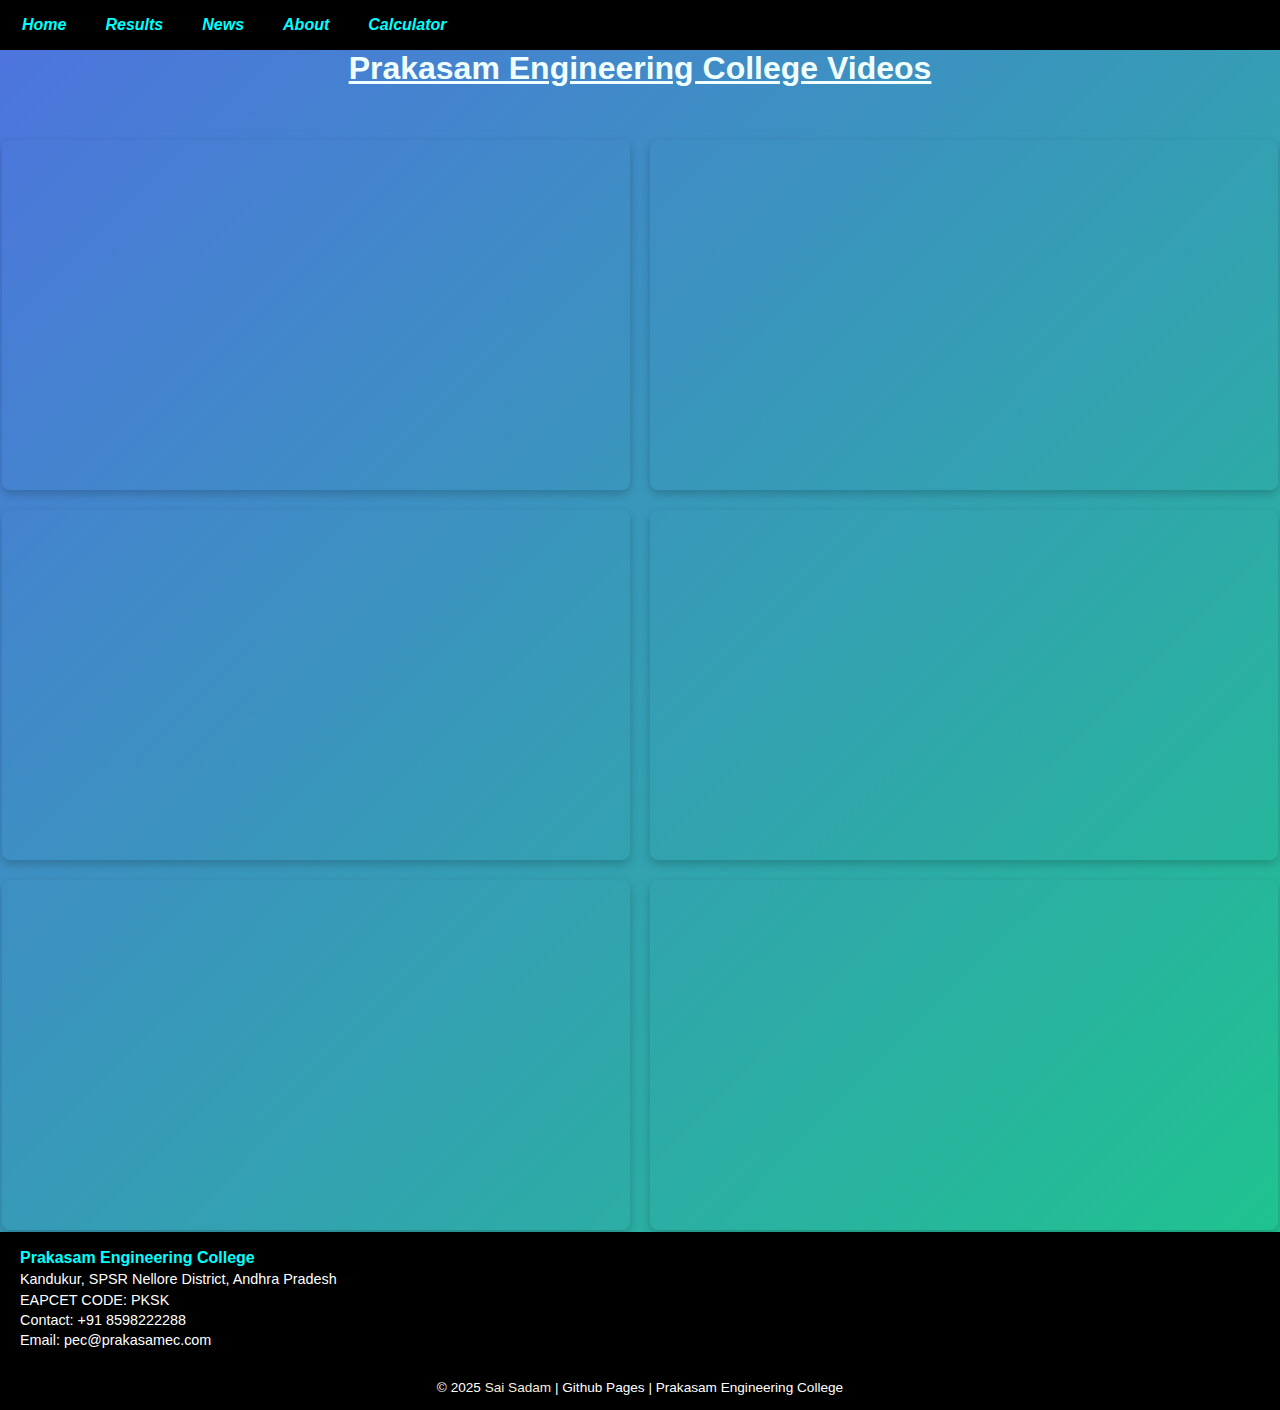
<file: index.html>
<!DOCTYPE html>
<html lang="en">
<head>
  <meta charset="UTF-8" />
  <meta name="viewport" content="width=device-width, initial-scale=1.0" />
  <title>Home Page | PEC</title>
  <link rel="icon" type="jpg" href="https://prakasamec.com/images/logo-latest.jpg" /> 
  <meta name="keywords" content="pec kandukur, praksam engineering college , college results sai sadam , github results , SADAM VENKATA SAI KRISHNA, 23F91A05I3,KANDUKUR" />
  <meta name="author" content="SAI SADAM" />
</head>
  <style>
    /* Reset */
    * {
      margin: 0;
      padding: 0;
      box-sizing: border-box;
    }

    body {
      font-family: Arial, sans-serif;
      background: linear-gradient(135deg, #4e73df, #1cc88a);
      color: #333;
    }

    /* Navbar */
    nav {
      position: fixed;
      top: 0;
      left: 0;
      width: 100%;
      height: 50px;
      background-color: #000;
      display: flex;
      align-items: center;
      padding: 0 10px;
      z-index: 1000;
    }

    nav ul {
      display: flex;
      list-style: none;
      gap: 15px;
    }

    nav a {
      color: aqua;
      text-decoration: none;
      font-weight: bold;
      font-style: italic;
      padding: 6px 12px;
      border-radius: 4px;
      transition: 0.3s;
    }

    nav a:hover {
      background-color: aliceblue;
      color: #000;
    }

    /* YouTube videos */
    .yt {
      margin-top: 1px;
      display: grid;
      grid-template-columns: repeat(auto-fit, minmax(500px, 1fr));
      gap: 20px;
      padding: 2px;
      justify-items: center;
    }

    iframe {
      width: 100%;
      height: 350px;
      border: none;
      border-radius: 8px;
      box-shadow: 0px 4px 10px rgba(0, 0, 0, 0.2);
      transition: transform 0.3s ease;
    }

    iframe:hover {
      transform: scale(1.02);
    }

    /* Footer - compact design */
    footer {
      background-color: #000;
      color: white;
      padding: 15px 20px;
      font-size: 0.9rem;
    }

    .footer-content {
      display: flex;
      flex-wrap: wrap;
      justify-content: space-between;
      align-items: flex-start;
      gap: 20px;
    }

    .footer-address {
      flex: 1;
      min-width: 250px;
      line-height: 1.4;
    }

    .footer-address strong {
      font-size: 1rem;
      color: aqua;
    }

    .footer-map iframe {
      width: 250px;
      height: 120px;
      border: 0;
      border-radius: 5px;
    }

    footer p {
      text-align: center;
      font-size: 0.85rem;
      margin-top: 10px;
    }

    footer a {
      text-decoration: none;
      color: antiquewhite;
      transition: 0.3s;
    }

    footer a:hover {
      color: aqua;
    }

    /* Responsive */
    @media (max-width: 768px) {
      .yt {
        grid-template-columns: 1fr;
      }
      iframe {
        height: 250px;
      }
      .footer-content {
        flex-direction: column;
        align-items: center;
      }
      .footer-map iframe {
        width: 100%;

      }
    }
    
  </style>

<body>
  <!-- Navbar -->
  <nav>
    <ul>
      <li><a href="index.html" accesskey="H">Home</a></li>
      <li><a href="result.html" accesskey="R">Results</a></li>
      <li><a href="latestnews.html" accesskey="N">News</a></li>
      <li><a href="AboutUs.html" accesskey="A">About</a></li>
      <li><a href="Calculator.html" accesskey="C">Calculator</a></li>
    </ul>
  </nav>
  <center>
  <h1 style="padding:  50px ;  color: azure; text-decoration: underline ;" > Prakasam Engineering College Videos</h1> </center>
  <!-- YouTube Video Section -->
  <div class="yt" >
    
    <iframe src="https://www.youtube.com/embed/56Uurc_fgpQ" allowfullscreen></iframe>
    <iframe src="https://www.youtube.com/embed/DyVdDEMg-Sg" allowfullscreen></iframe>
    <iframe src="https://www.youtube.com/embed/dQVGljfcm0Q" allowfullscreen></iframe>
    <iframe src="https://www.youtube.com/embed/aDV35xqlP2A" allowfullscreen></iframe>
    <iframe src="https://www.youtube.com/embed/WeEo_T39t80" allowfullscreen></iframe>
    <iframe src="https://www.youtube.com/embed/_Q5S9LjSS88" allowfullscreen></iframe>
  </div>

  <!-- Footer -->
  <footer>
    <div class="footer-content">
      <div class="footer-address">
        <strong>Prakasam Engineering College</strong><br>
        Kandukur, SPSR Nellore District, Andhra Pradesh<br>
        EAPCET CODE: PKSK<br>
        Contact: +91 8598222288<br>
        Email: pec@prakasamec.com
      </div>
      <div class="footer-map">
        <iframe src="https://www.google.com/maps/embed?pb=!1m18!1m12!1m3!1d3849.736808245977!2d79.87198747416207!3d15.227562961421585!2m3!1f0!2f0!3f0!3m2!1i1024!2i768!4f13.1!3m3!1m2!1s0x3a4b1254ceb3664f%3A0xc6e4bf61e1551637!2sPrakasam%20Engineering%20College!5e0!3m2!1sen!2sin!4v1750681325215!5m2!1sen!2sin"
          allowfullscreen="" loading="lazy"></iframe>
      </div>
    </div>
    <p>&copy; 2025 <a href="https://www.instagram.com/sai_sadam_/">Sai Sadam</a> | Github Pages | Prakasam Engineering College</p>
  </footer>
</body>
</html>
</file>
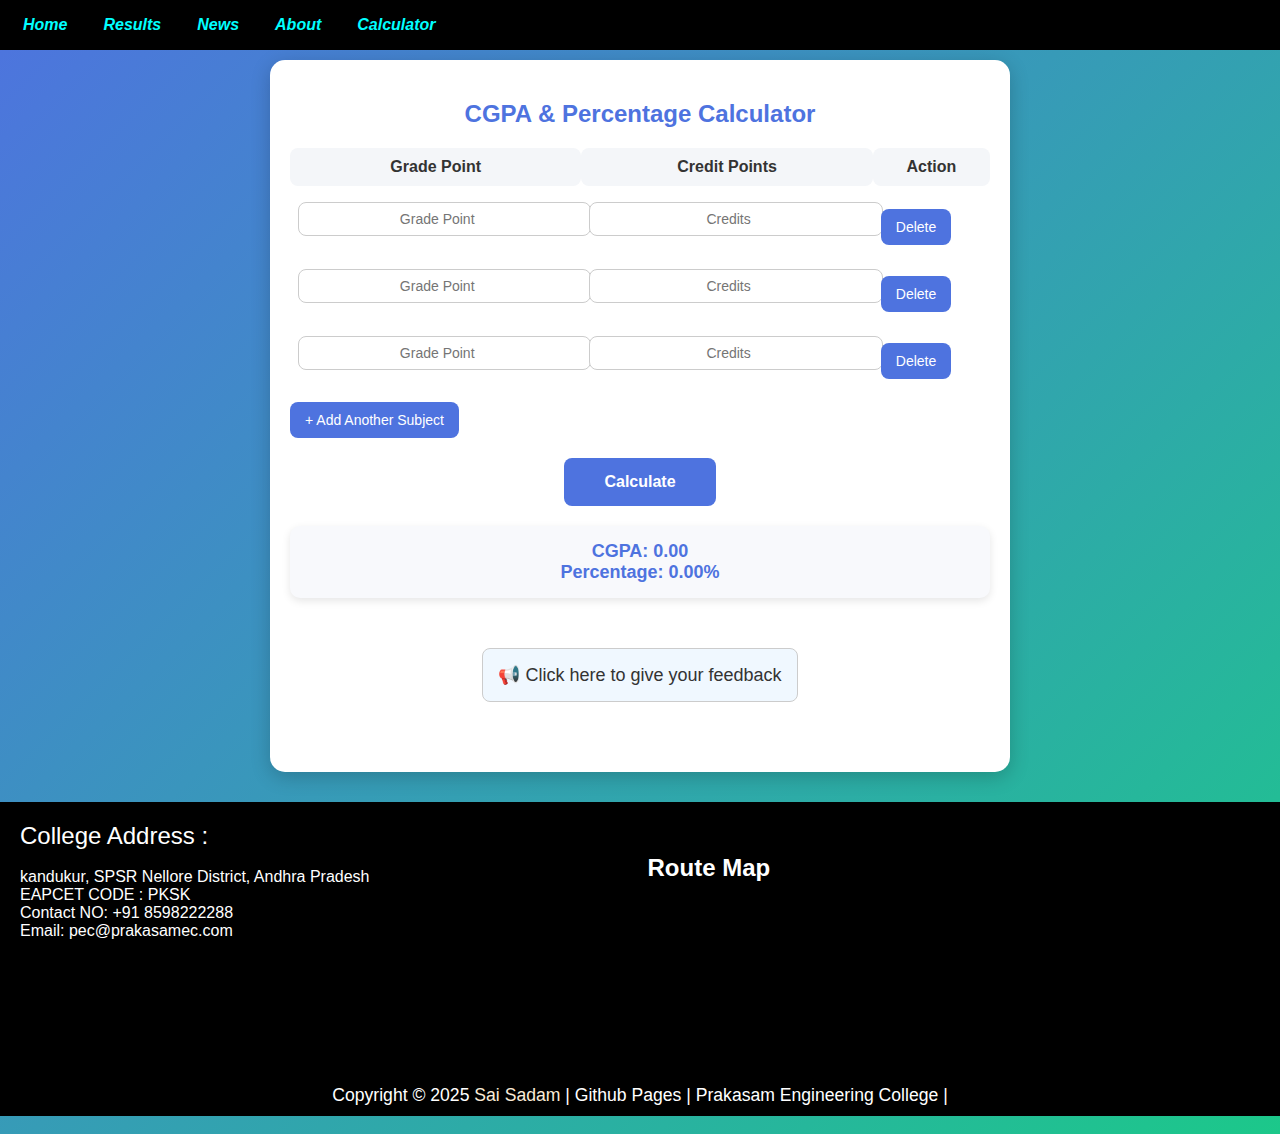
<file: Calculator.html>
<!DOCTYPE html>
<html lang="en">
<head>
<meta charset="UTF-8">
<meta name="viewport" content="width=device-width, initial-scale=1.0">
<title>CGPA Calculator</title>
<style>
    /* Header Navbar */
    nav {
        position: fixed;
        top: 0;
        left: 0;
        width: 100%;
        height: 50px;
        background-color: black;
        z-index: 1000;
        display: flex;
        align-items: center;
        padding: 0 5px;
    }
    nav ul {
        list-style: none;
        display: flex;
        margin: 0;
        padding: 0;
    }
    nav li {
        margin: 0 10px;
    }
    nav a {
        display: block;
        padding: 3px 8px;
        color: aqua;
        text-decoration: none;
        font-weight: bold;
        font-style: italic;
        text-align: center;
    }
    nav a:hover {
        background-color: aliceblue;
        color: black;
    }

    /* Footer */
    footer {
        background-color: black;
        color: white;
        margin-top: 30px;
    }
    footer .address {
        display: grid;
        grid-template-columns: repeat(auto-fit, minmax(200px, 1fr));
        gap: 15px;
        padding: 20px;
    }
    .address ul {
        list-style: none;
        padding: 0;
        margin: 0;
    }
    footer p {
        text-align: center;
        background-color: black;
        color: white;
        font-size: 1.1rem;
        padding: 10px 0;
    }
    footer p a {
        text-decoration: none;
        color: antiquewhite;
    }

    /* Calculator Box */
    body {
        font-family: 'Segoe UI', Tahoma, sans-serif;
        margin: 0;
        background: linear-gradient(135deg, #4e73df, #1cc88a);
        color: #fff;
        padding-top: 60px; /* space for navbar */
    }
    .container {
        background: #fff;
        color: #333;
        border-radius: 15px;
        padding: 20px;
        max-width: 700px;
        width: 90%;
        margin: auto;
        box-shadow: 0 5px 20px rgba(0,0,0,0.2);
    }
    h2 {
        text-align: center;
        margin-bottom: 20px;
        color: #4e73df;
    }
    table {
        width: 100%;
        border-collapse: collapse;
    }
    th {
        background-color: #f4f6f9;
        padding: 10px;
        border-radius: 8px;
    }
    td {
        padding: 8px;
    }
    input {
        width: 100%;
        padding: 8px;
        border: 1px solid #ccc;
        border-radius: 8px;
        text-align: center;
        font-size: 14px;
    }
    button {
        background: #4e73df;
        color: #fff;
        border: none;
        padding: 10px 15px;
        margin-top: 15px;
        border-radius: 8px;
        font-size: 14px;
        cursor: pointer;
        transition: 0.3s;
    }
    button:hover {
        background: #375ac2;
    }
    #result {
        background: #f8f9fc;
        border-radius: 10px;
        padding: 15px;
        text-align: center;
        font-weight: bold;
        margin-top: 15px;
        color: #4e73df;
        font-size: 18px;
        box-shadow: 0 3px 8px rgba(0,0,0,0.1);
    }
    /* Mobile Responsive */
    @media (max-width: 600px) {
        h2 { font-size: 20px; }
        input { font-size: 13px; }
        button { font-size: 13px; padding: 8px 12px; }
        #result { font-size: 16px; }
    }
</style>
</head>
<body>

<!-- Header -->
<header>
    <nav>
        <ul>
            <li><a href="index.html" accesskey="H">Home</a></li>
            <li><a href="result.html" accesskey="R">Results</a></li>
            <li><a href="latestnews.html" accesskey="N">News</a></li>
            <li><a href="AboutUs.html" accesskey="A">About</a></li>
            <li><a href="Calculator.html" accesskey="C">Calculator</a></li>
        </ul>
    </nav>
</header>

<div class="container">
    <h2>CGPA & Percentage Calculator</h2>

    <table id="subjectTable">
        <tr>
            <th>Grade Point</th>
            <th>Credit Points</th>
            <th>Action</th>
        </tr>
    </table>

    <tr id="addRowBtnRow">
        <td colspan="3" style="text-align:center;">
            <button class="btn" onclick="addSubject()">+ Add Another Subject</button>
        </td>
    </tr>

    <button class="btn calculate-btn" onclick="calculate()">Calculate</button>

    <div id="result">CGPA: 0.00<br>Percentage: 0.00%</div>

    
 <title>Clickable Message</title>
    <style>
        .message {
            padding: 15px;
            background-color: #f0f8ff;
            color: #333;
            font-size: 18px;
            text-align: center;
            cursor: pointer;
            border-radius: 8px;
            border: 1px solid #ccc;
            width: fit-content;
            margin: 50px auto;
            transition: background-color 0.3s ease;
        }

        .message:hover {
            background-color: #d0eaff;
        }
         .btn:hover {
        background: #375ac2;
    }
    .calculate-btn {
        display: block;
        margin: 20px auto;
        padding: 15px 40px;
        font-size: 16px;
        font-weight: bold;
    }
    </style>
</head>
<body>

<div class="message" onclick="openSite()">
    📢 Click here to give your feedback
</div>

<script>
    function openSite() {
        window.open("https://docs.google.com/forms/d/e/1FAIpQLSerkdQURtHDaheZ52TNLu0LvuUL0XwBtvasMQnp1nc1Nn7CxA/viewform?usp=header", "_blank");
    }
</script>


<script>
  // Optional: Detect form submission by checking URL change
  const formIframe = document.getElementById('feedbackForm');

  formIframe.onload = function() {
    if (formIframe.contentWindow.location.href.includes('formResponse')) {
      alert('✅ Feedback submitted successfully!');
    }
  };
</script>

</div>

<script>
function addSubject(grade="", credit="") {
    let table = document.getElementById("subjectTable");

    // Insert row before the "Add Another Subject" row
    let row = table.insertRow(table.rows.length);
    let cell1 = row.insertCell(0);
    let cell2 = row.insertCell(1);
    let cell3 = row.insertCell(2);

    cell1.innerHTML = `<input type="number" step="0.1" value="${grade}" placeholder="Grade Point">`;
    cell2.innerHTML = `<input type="number" step="0.5" value="${credit}" placeholder="Credits">`;
    cell3.innerHTML = `<button type="button" class="btn" onclick="deleteRow(this)">Delete</button>`;
}

function deleteRow(btn) {
    let row = btn.parentNode.parentNode;
    row.parentNode.removeChild(row);
}

function calculate() {
    let table = document.getElementById("subjectTable");
    let rows = table.getElementsByTagName("tr");

    let totalPoints = 0;
    let totalCredits = 0;

    for (let i = 1; i < rows.length; i++) {
        let gradeCell = rows[i].cells[0]?.getElementsByTagName("input")[0];
        let creditCell = rows[i].cells[1]?.getElementsByTagName("input")[0];
        if (!gradeCell || !creditCell) continue;

        let grade = parseFloat(gradeCell.value);
        let credit = parseFloat(creditCell.value);

        if (!isNaN(grade) && !isNaN(credit) && grade > 0) {
            totalPoints += grade * credit;
            totalCredits += credit;
        }
    }

    if (totalCredits === 0) {
        document.getElementById("result").innerHTML = "CGPA: 0.00<br>Percentage: 0.00%";
        return;
    }

    let cgpa = totalPoints / totalCredits;
    let percentage = (cgpa - 0.5)* 10;

    document.getElementById("result").innerHTML = 
        "CGPA: " + cgpa.toFixed(2) + "<br>Percentage: " + percentage.toFixed(2) + "%";

    document.getElementById("userForm").style.display = "block";
}

function submitForm(e) {
    e.preventDefault();
    let name = document.getElementById("name").value;
    let mobile = document.getElementById("mobile").value;

    fetch("YOUR_GOOGLE_SCRIPT_WEB_APP_URL", {
        method: "POST",
        body: JSON.stringify({ name: name, mobile: mobile }),
        headers: { "Content-Type": "application/json" }
    }).then(res => alert("Data Submitted to Google Sheet"));
}

// Start with 5 rows
for (let i = 0; i < 3; i++) {
    addSubject();
}
</script>

</body>
<footer>
    <div class="address">
    <ul>
        <li style="font-size: 1.5rem;">  College Address : </li> <br> 
        <li>kandukur, SPSR Nellore District, Andhra Pradesh</li>
        <li>EAPCET CODE : PKSK</li>
        <li>Contact NO: +91 8598222288</li>
        <li>Email: pec@prakasamec.com</li>
        </ul>
        <ul>
            <h4 style="color:white ; font-size: 1.5rem;"> Route Map</h4>
            <iframe src="https://www.google.com/maps/embed?pb=!1m18!1m12!1m3!1d3849.736808245977!2d79.87198747416207!3d15.227562961421585!2m3!1f0!2f0!3f0!3m2!1i1024!2i768!4f13.1!3m3!1m2!1s0x3a4b1254ceb3664f%3A0xc6e4bf61e1551637!2sPrakasam%20Engineering%20College!5e0!3m2!1sen!2sin!4v1750681325215!5m2!1sen!2sin"  style="border:0;" width="100%" max-width="200px"  height="120px" loading="lazy" referrerpolicy="no-referrer-when-downgrade" " frameborder="0"></iframe>
        </ul>
    </div>
    <p> Copyright &copy; 2025  <a href="https://www.instagram.com/sai_sadam_/">Sai Sadam</a> | Github Pages | Prakasam Engineering College |</p>
</footer>
</html>
</file>
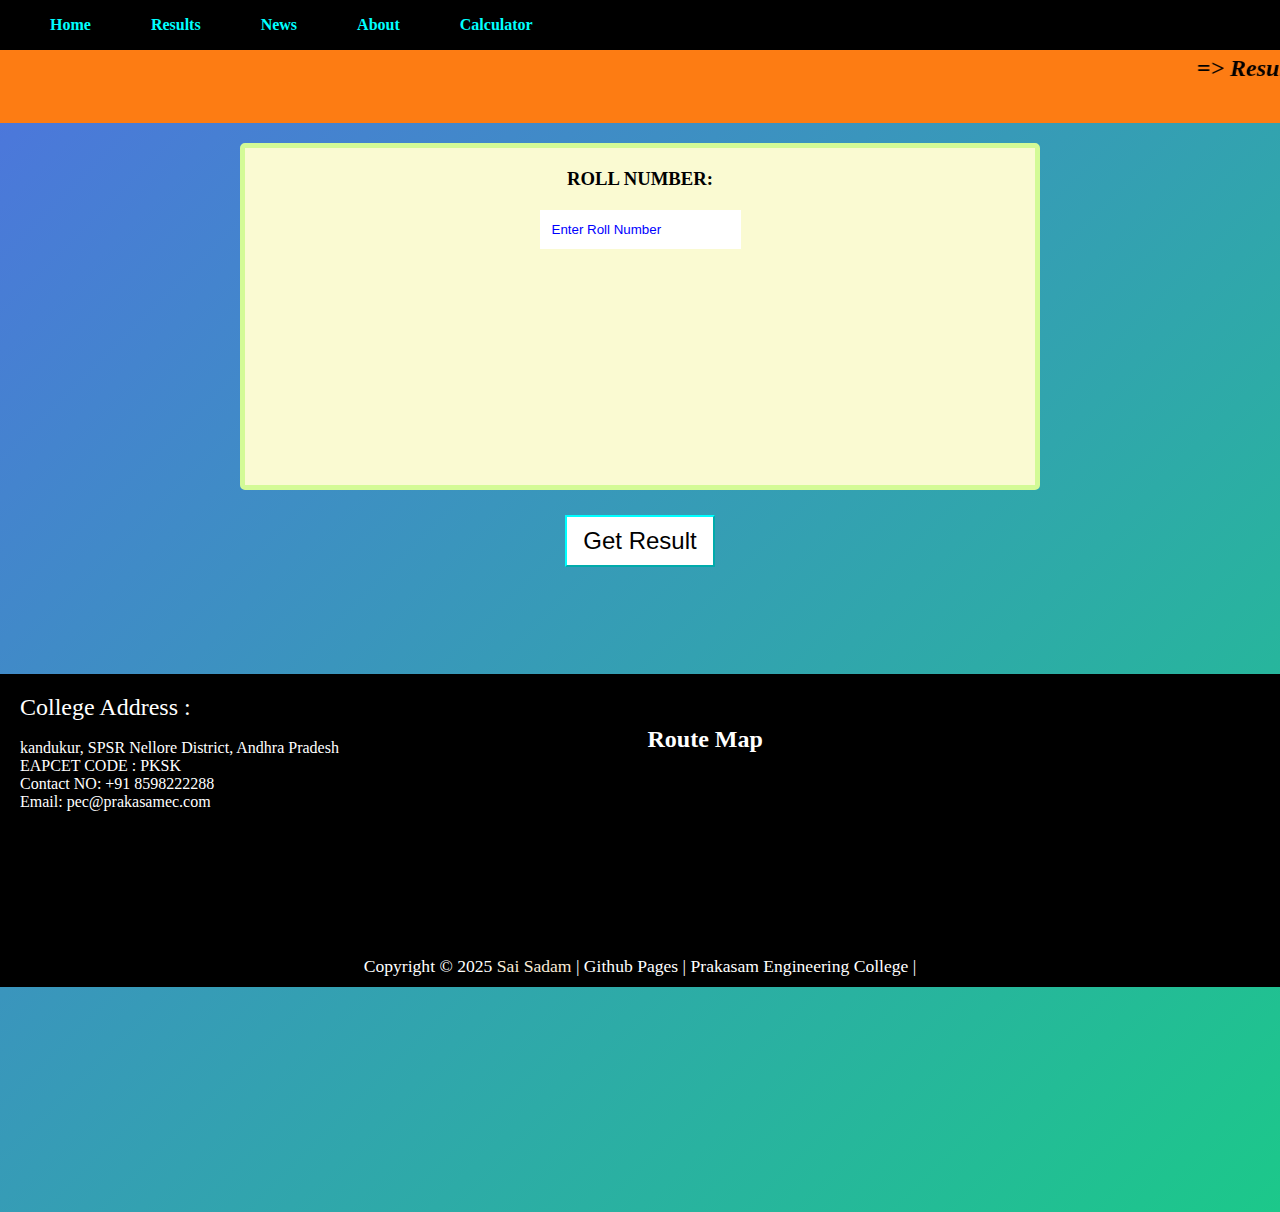
<file: result.html>
<!DOCTYPE html>
<html lang="en">
<head>

<!-- SEO Meta Tags -->
  <meta name="description" content="Check Prakasam Engineering College Autonomus Students can check B.Tech student results by entering your roll number like 23F91A05F1. Fast and reliable result portal created by Sai Sadam. Only These students can view results online 23F91A05F1
23F91A05F2
23F91A05F3
23F91A05F4
23F91A05F5
23F91A05F6
23F91A05F7
23F91A05F8
23F91A05F9
23F91A05G0
23F91A05G1
23F91A05G2
23F91A05G3
23F91A05G4
23F91A05G5
23F91A05G6
23F91A05G7
23F91A05G8
23F91A05G9
23F91A05H0
23F91A05H1
23F91A05H2
23F91A05H3
23F91A05H4
23F91A05H5
23F91A05H6
23F91A05H7
23F91A05H8
23F91A05H9
23F91A05I0
23F91A05I1
23F91A05I2
23F91A05I3
23F91A05I4
23F91A05I5
23F91A05I6
23F91A05I7
23F91A05I8
23F91A05I9
23F91A05JO
23F91A05J1
23F91A05J2
23F91A05J3
23F91A05J4
23F91A05J5
23F91A05J6
23F91A05J7
23F91A05J8" />
  <meta name="keywords" content="student result, btech results, sai sadam, github pages result, 23F91A05F1, online marksheet, JNTUK results, 2sPrakasam Engineering College,kandukur btech college, B.Tech CSE results, pec results, Engineering,kancharla," />
  <meta name="author" content="Sai Sadam" />
  <meta name="robots" content="index, follow" />

  <!-- Open Graph Tags (for social sharing) -->
  <meta property="og:title" content="Student Result Portal | Sai Sadam" />
  <meta property="og:description" content="View your B.Tech results online instantly. Enter roll number and get results." />
  <meta property="og:url" content="https://saisadam.github.io/result/" />
  <meta property="og:type" content="website" />
  <meta property="og:image" content="https://images.shiksha.com/mediadata/images/articles/1680680781phpHLjXst.jpeg" />
    <meta charset="UTF-8" />
  <meta name="viewport" content="width=device-width, initial-scale=1.0" />
  <title>CSE 3 RESULTS</title>

  <!-- Avoid using file paths like C:\ on websites. Use relative paths or host the image -->
  <link rel="icon" type="jpg" href="https://prakasamec.com/images/logo-latest.jpg" /> 
  <link rel="stylesheet" href="styles.css" />
  <script src="java.js" defer></script> <!-- defer makes sure script loads after HTML -->

  <style>

    footer {
        background-color: black;
        color: white;
        margin-top: 30px;
    }
    footer .address {
        display: grid;
        grid-template-columns: repeat(auto-fit, minmax(200px, 1fr));
        gap: 15px;
        padding: 20px;
    }
    .address ul {
        list-style: none;
        padding: 0;
        margin: 0;
    }
    footer p {
        text-align: center;
        background-color: black;
        color: white;
        font-size: 1.1rem;
        padding: 10px 0;
    }
    footer p a {
        text-decoration: none;
        color: antiquewhite;
    }
    body {
    
    background: linear-gradient(135deg, #4e73df, #1cc88a);  
}
    

  </style>
</head>

<script>
function getResult() {
  const roll = document.getElementById("roll").value.trim();

  if (roll === "") {
    alert("Please enter your Hall Ticket Number.");
    return;
  }

  // Save to localStorage
  localStorage.setItem("lastRoll", roll);

  // ✅ Send roll number to Google Sheet
  fetch("https://script.google.com/macros/s/AKfycby-VLNzLB0NUgg6JQNdgUdzLBu8tvXv8x1IfMr8MACNSuIJtr9t4OtdJDvlOPi7ZcHh/exec", {
    method: "POST",
    mode: "no-cors",
    headers: { "Content-Type": "application/x-www-form-urlencoded" },
    body: `roll=${encodeURIComponent(roll)}`
  });

  // You can also call your result lookup code here
  alert("Result fetched for: " + roll);
}



</script>




<body>
  <div id="showbar">
     <header>
    <nav class="navbar">
      <ul class="bar">
        <li><a href="index.html" accesskey="H">Home</a></li>
        <li><a href="result.html" accesskey="R">Results</a></li>
        <li><a href="latestnews.html" accesskey="N">News</a></li>
        <li><a href="AboutUs.html" accesskey="A">About</a></li>
        <li><a href="Calculator.html" accesskey="c">Calculator</a></li>
      </ul>
    </nav>
  </header>
  </div>
    <h2> 
      <center>
      <marquee behavior="scroll" direction="left" style="padding: 35px ;">
           =>  Results for II B.TECH II Semester (R23) Regular Examinations May-2025 
          &nbsp; &nbsp; &nbsp; &nbsp; &nbsp; &nbsp; &nbsp; &nbsp; 
          &nbsp; &nbsp; &nbsp; &nbsp; &nbsp; &nbsp; &nbsp; &nbsp;
          &nbsp; &nbsp; &nbsp; &nbsp; &nbsp; &nbsp; &nbsp; &nbsp;
          &nbsp; &nbsp; &nbsp; &nbsp; &nbsp; &nbsp; &nbsp; &nbsp;
          &nbsp; &nbsp; &nbsp; &nbsp; &nbsp; &nbsp; &nbsp; &nbsp;
          &nbsp; &nbsp; &nbsp; &nbsp; &nbsp; &nbsp; &nbsp; &nbsp;
          &nbsp; &nbsp; &nbsp; &nbsp; &nbsp; &nbsp; &nbsp; &nbsp;
          &nbsp; &nbsp; &nbsp; &nbsp; &nbsp; &nbsp; &nbsp; &nbsp;
          &nbsp; &nbsp; &nbsp; &nbsp; &nbsp; &nbsp; &nbsp; &nbsp;
          &nbsp; &nbsp; &nbsp; &nbsp; &nbsp; &nbsp; &nbsp; &nbsp;
          &nbsp; &nbsp; &nbsp; &nbsp; &nbsp; &nbsp; &nbsp; &nbsp;
          &nbsp; &nbsp; &nbsp; &nbsp; &nbsp; &nbsp; &nbsp; &nbsp;
          &nbsp; &nbsp; &nbsp; &nbsp; &nbsp; &nbsp; &nbsp; &nbsp;
           => PRAKSAM ENGINEERING COLLEGE (AUTONOMUS) 
           &nbsp; &nbsp; &nbsp; &nbsp; &nbsp; &nbsp; &nbsp; &nbsp; 
          &nbsp; &nbsp; &nbsp; &nbsp; &nbsp; &nbsp; &nbsp; &nbsp;
          &nbsp; &nbsp; &nbsp; &nbsp; &nbsp; &nbsp; &nbsp; &nbsp;
          &nbsp; &nbsp; &nbsp; &nbsp; &nbsp; &nbsp; &nbsp; &nbsp;
          &nbsp; &nbsp; &nbsp; &nbsp; &nbsp; &nbsp; &nbsp; &nbsp;
          &nbsp; &nbsp; &nbsp; &nbsp; &nbsp; &nbsp; &nbsp; &nbsp;
          &nbsp; &nbsp; &nbsp; &nbsp; &nbsp; &nbsp; &nbsp; &nbsp;
          &nbsp; &nbsp; &nbsp; &nbsp; &nbsp; &nbsp; &nbsp; &nbsp;
          &nbsp; &nbsp; &nbsp; &nbsp; &nbsp; &nbsp; &nbsp; &nbsp;
          &nbsp; &nbsp; &nbsp; &nbsp; &nbsp; &nbsp; &nbsp; &nbsp;
          &nbsp; &nbsp; &nbsp; &nbsp; &nbsp; &nbsp; &nbsp; &nbsp;
          &nbsp; &nbsp; &nbsp; &nbsp; &nbsp; &nbsp; &nbsp; &nbsp;
          &nbsp; &nbsp; &nbsp; &nbsp; &nbsp; &nbsp; &nbsp; &nbsp;
           Share  Your Result With Your Friends They are getting more anxiety about your result
      </marquee>
    </h2>
  </center> 

<center> 
    <section style="text-align: center;  border-radius: 5px;"> 
      <h3>ROLL NUMBER:</h3> <br>
      <br>
      
      <input type="text" id="searchInput" placeholder="Enter Roll Number" required  maxlength="10" > 
    </section>  
  
        <div>
    <button id="effect"  type="button" onclick="searchTable()">Get Result</button> 
      </div>


      <script>
        function searchTable() {
          const roll = 
          document.getElementById("searchInput").value ;
          if (!roll) {
            alret("please enter a roll number");
            return;
          }
        }

        </script>
      

  <!--  JavaScript HERE -->
  <script>
    

    // Example: Auto-focus on Enter key
    document.addEventListener("keydown", function (e) {
      if (e.key === "Enter") {
        document.getElementById("effect").focus();
      }
    });
  </script>
      
</center>
    <br />   
</div>
<center>
    <table id="resultsTable" style="display:none; "  >
      
      <thead>   
        
        
        <tr>
          <th class="ra">Roll No</th>
          <th class="subb">Sub Name</th>
          <th class="inter">Internals</th>
          <th class="grade">Grade</th>
          <th class="credits">Credits</th>
          
        </tr>
      </thead>
      <tbody>
        <!-- Use consistent formatting and remove extra spaces -->
        <!-- All rows for 23F91A05F1 -->
        <tr><td>23F91A05F1</td><td>Design Thinking & Innovation</td><td>25</td><td>A</td><td>2.00</td></tr>
        <tr><td>23F91A05F1</td><td>Managerial Economics and Financial Analysis</td><td>29</td><td>C</td><td>2.00</td></tr>
        <tr><td>23F91A05F1</td><td>Probability & Statistics</td><td>22</td><td>C</td><td>3.00</td></tr>
        <tr><td>23F91A05F1</td><td>Operating Systems</td><td>22</td><td>C</td><td>3.00</td></tr>
        <tr><td>23F91A05F1</td><td>Database Management Systems</td><td>28</td><td>C</td><td>3.00</td></tr>
        <tr><td>23F91A05F1</td><td>Software Engineering</td><td>27</td><td>D</td><td>3.00</td></tr>
        <tr><td>23F91A05F1</td><td>Operating Systems Lab</td><td>23</td><td>B</td><td>1.50</td></tr>
        <tr><td>23F91A05F1</td><td>Database Management Systems Lab</td><td>23</td><td>B</td><td>1.50</td></tr>
        <tr><td>23F91A05F1</td><td>Full Stack Development –I</td><td>25</td><td>A</td><td>2.00</td></tr>

        <!-- All rows for 23F91A05F2 -->
        <tr><td>23F91A05F2</td><td>Design Thinking & Innovation</td><td>21</td><td>B</td><td>2.00</td></tr>
        <tr><td>23F91A05F2</td><td>Managerial Economics and Financial Analysis</td><td>28</td><td>F</td><td>0</td></tr>
        <tr><td>23F91A05F2</td><td>Probability & Statistics</td><td>21</td><td>D</td><td>3.00</td></tr>
        <tr><td>23F91A05F2</td><td>Operating Systems</td><td>23</td><td>D</td><td>3.00</td></tr>
        <tr><td>23F91A05F2</td><td>Database Management Systems</td><td>25</td><td>C</td><td>3.00</td></tr>
        <tr><td>23F91A05F2</td><td>Software Engineering</td><td>22</td><td>D</td><td>3.00</td></tr>
        <tr><td>23F91A05F2</td><td>Operating Systems Lab</td><td>22</td><td>B</td><td>1.50</td></tr>
        <tr><td>23F91A05F2</td><td>Database Management Systems Lab</td><td>25</td><td>A</td><td>1.50</td></tr>
        <tr><td>23F91A05F2</td><td>Full Stack Development –I</td><td>24</td><td>B</td><td>2.00</td></tr>

       <!-- All rows for 23F91A05F3 -->
        <tr><td>23F91A05F3</td><td>Design Thinking & Innovation</td><td>25</td><td>A</td><td>2.00</td></tr>
        <tr><td>23F91A05F3</td><td>Managerial Economics and Financial Analysis</td><td>30</td><td>B</td><td>2.00</td></tr>
        <tr><td>23F91A05F3</td><td>Probability & Statistics</td><td>23</td><td>D</td><td>3.00</td></tr>
        <tr><td>23F91A05F3</td><td>Operating Systems</td><td>26</td><td>B</td><td>3.00</td></tr>
        <tr><td>23F91A05F3</td><td>Database Management Systems</td><td>30</td><td>A</td><td>3.00</td></tr>
        <tr><td>23F91A05F3</td><td>Software Engineering</td><td>29</td><td>B</td><td>3.00</td></tr>
        <tr><td>23F91A05F3</td><td>Operating Systems Lab</td><td>29</td><td>S</td><td>1.50</td></tr>
        <tr><td>23F91A05F3</td><td>Database Management Systems Lab</td><td>27</td><td>S</td><td>1.50</td></tr>
        <tr><td>23F91A05F3</td><td>Full Stack Development –I</td><td>25</td><td>A</td><td>2.00</td></tr>

        <!-- All rows for 23F91A05F4 -->
        <tr><td>23F91A05F4</td><td>Design Thinking & Innovation</td><td>23</td><td>B</td><td>2.00</td></tr>
        <tr><td>23F91A05F4</td><td>Managerial Economics and Financial Analysis</td><td>29</td><td>F</td><td>0</td></tr>
        <tr><td>23F91A05F4</td><td>Probability & Statistics</td><td>17</td><td>D</td><td>3.00</td></tr>
        <tr><td>23F91A05F4</td><td>Operating Systems</td><td>24</td><td>C</td><td>3.00</td></tr>
        <tr><td>23F91A05F4</td><td>Database Management Systems</td><td>27</td><td>B</td><td>3.00</td></tr>
        <tr><td>23F91A05F4</td><td>Software Engineering</td><td>26</td><td>D</td><td>3.00</td></tr>
        <tr><td>23F91A05F4</td><td>Operating Systems Lab</td><td>22</td><td>B</td><td>1.50</td></tr>
        <tr><td>23F91A05F4</td><td>Database Management Systems Lab</td><td>23</td><td>B</td><td>1.50</td></tr>
        <tr><td>23F91A05F4</td><td>Full Stack Development –I</td><td>24</td><td>B</td><td>2.00</td></tr>

        <!-- All rows for 23F91A05F5 -->
        <tr><td>23F91A05F5</td><td>Design Thinking & Innovation</td><td>24</td><td>B</td><td>2.00</td></tr>
        <tr><td>23F91A05F5</td><td>Managerial Economics and Financial Analysis</td><td>30</td><td>C</td><td>2.00</td></tr>
        <tr><td>23F91A05F5</td><td>Probability & Statistics</td><td>22</td><td>C</td><td>3.00</td></tr>
        <tr><td>23F91A05F5</td><td>Operating Systems</td><td>22</td><td>D</td><td>3.00</td></tr>
        <tr><td>23F91A05F5</td><td>Database Management Systems</td><td>26</td><td>B</td><td>3.00</td></tr>
        <tr><td>23F91A05F5</td><td>Software Engineering</td><td>23</td><td>D</td><td>3.00</td></tr>
        <tr><td>23F91A05F5</td><td>Operating Systems Lab</td><td>23</td><td>B</td><td>1.50</td></tr>
        <tr><td>23F91A05F5</td><td>Database Management Systems Lab</td><td>26</td><td>A</td><td>1.50</td></tr>
        <tr><td>23F91A05F5</td><td>Full Stack Development –I</td><td>24</td><td>B</td><td>2.00</td></tr>

        <!-- All rows for 23F91A05F6 -->
        <tr><td>23F91A05F6</td><td>Design Thinking & Innovation</td><td>21</td><td>B</td><td>2.00</td></tr>
        <tr><td>23F91A05F6</td><td>Managerial Economics and Financial Analysis</td><td>30</td><td>C</td><td>2.00</td></tr>
        <tr><td>23F91A05F6</td><td>Probability & Statistics</td><td>24</td><td>D</td><td>3.00</td></tr>
        <tr><td>23F91A05F6</td><td>Operating Systems</td><td>23</td><td>D</td><td>3.00</td></tr>
        <tr><td>23F91A05F6</td><td>Database Management Systems</td><td>23</td><td>D</td><td>3.00</td></tr>
        <tr><td>23F91A05F6</td><td>Software Engineering</td><td>24</td><td>D</td><td>3.00</td></tr>
        <tr><td>23F91A05F6</td><td>Operating Systems Lab</td><td>23</td><td>B</td><td>1.50</td></tr>
        <tr><td>23F91A05F6</td><td>Database Management Systems Lab</td><td>26</td><td>A</td><td>1.50</td></tr>
        <tr><td>23F91A05F6</td><td>Full Stack Development –I</td><td>24</td><td>B</td><td>2.00</td></tr>

        <!-- All rows for 23F91A05F8 -->
        <tr><td>23F91A05F8</td><td>Design Thinking & Innovation</td><td>25</td><td>A</td><td>2.00</td></tr>
        <tr><td>23F91A05F8</td><td>Managerial Economics and Financial Analysis</td><td>30</td><td>F</td><td>0</td></tr>
        <tr><td>23F91A05F8</td><td>Probability & Statistics</td><td>23</td><td>C</td><td>3.00</td></tr>
        <tr><td>23F91A05F8</td><td>Operating Systems</td><td>25</td><td>D</td><td>3.00</td></tr>
        <tr><td>23F91A05F8</td><td>Database Management Systems</td><td>27</td><td>B</td><td>3.00</td></tr>
        <tr><td>23F91A05F8</td><td>Software Engineering</td><td>29</td><td>D</td><td>3.00</td></tr>
        <tr><td>23F91A05F8</td><td>Operating Systems Lab</td><td>28</td><td>S</td><td>1.50</td></tr>
        <tr><td>23F91A05F8</td><td>Database Management Systems Lab</td><td>24</td><td>A</td><td>1.50</td></tr>
        <tr><td>23F91A05F8</td><td>Full Stack Development –I</td><td>25</td><td>A</td><td>2.00</td></tr>

        <!-- All rows for 23F91A05F9 -->
        <tr><td>23F91A05F9</td><td>Design Thinking & Innovation</td>                <td>24</td><td>B</td><td>2.00</td></tr>
        <tr><td>23F91A05F9</td><td>Managerial Economics and Financial Analysis</td> <td>30</td><td>F</td><td>0</td></tr>
        <tr><td>23F91A05F9</td><td>Probability & Statistics</td>                    <td>27</td><td>B</td><td>3.00</td></tr>
        <tr><td>23F91A05F9</td><td>Operating Systems</td>                           <td>22</td><td>D</td><td>3.00</td></tr>
        <tr><td>23F91A05F9</td><td>Database Management Systems</td>                 <td>27</td><td>A</td><td>3.00</td></tr>
        <tr><td>23F91A05F9</td><td>Software Engineering</td>                        <td>27</td><td>D</td><td>3.00</td></tr>
        <tr><td>23F91A05F9</td><td>Operating Systems Lab</td>                       <td>26</td><td>A</td><td>1.50</td></tr>
        <tr><td>23F91A05F9</td><td>Database Management Systems Lab</td>             <td>26</td><td>A</td><td>1.50</td></tr>
        <tr><td>23F91A05F9</td><td>Full Stack Development –I</td>                   <td>24</td><td>B</td><td>2.00</td></tr>

        <!-- All rows for 23F91A05G0 -->
        <tr><td>23F91A05G0</td><td>Design Thinking & Innovation</td>                <td>24</td><td>A</td><td>2.00</td></tr>
        <tr><td>23F91A05G0</td><td>Managerial Economics and Financial Analysis</td> <td>30</td><td>D</td><td>2.00</td></tr>
        <tr><td>23F91A05G0</td><td>Probability & Statistics</td>                    <td>20</td><td>D</td><td>3.00</td></tr>
        <tr><td>23F91A05G0</td><td>Operating Systems</td>                           <td>23</td><td>D</td><td>3.00</td></tr>
        <tr><td>23F91A05G0</td><td>Database Management Systems</td>                 <td>27</td><td>B</td><td>3.00</td></tr>
        <tr><td>23F91A05G0</td><td>Software Engineering</td>                        <td>26</td><td>D</td><td>3.00</td></tr>
        <tr><td>23F91A05G0</td><td>Operating Systems Lab</td>                       <td>25</td><td>A</td><td>1.50</td></tr>
        <tr><td>23F91A05G0</td><td>Database Management Systems Lab</td>             <td>25</td><td>A</td><td>1.50</td></tr>
        <tr><td>23F91A05G0</td><td>Full Stack Development –I</td>                   <td>25</td><td>A</td><td>2.00</td></tr>

        <!-- All rows for 23F91A05G1 -->
        <tr><td>23F91A05G1</td><td>Design Thinking & Innovation</td>                <td>26</td><td>A</td><td>2.00</td></tr>
        <tr><td>23F91A05G1</td><td>Managerial Economics and Financial Analysis</td> <td>30</td><td>C</td><td>2.00</td></tr>
        <tr><td>23F91A05G1</td><td>Probability & Statistics</td>                    <td>22</td><td>C</td><td>3.00</td></tr>
        <tr><td>23F91A05G1</td><td>Operating Systems</td>                           <td>23</td><td>D</td><td>3.00</td></tr>
        <tr><td>23F91A05G1</td><td>Database Management Systems</td>                 <td>26</td><td>B</td><td>3.00</td></tr>
        <tr><td>23F91A05G1</td><td>Software Engineering</td>                        <td>25</td><td>C</td><td>3.00</td></tr>
        <tr><td>23F91A05G1</td><td>Operating Systems Lab</td>                       <td>24</td><td>A</td><td>1.50</td></tr>
        <tr><td>23F91A05G1</td><td>Database Management Systems Lab</td>             <td>24</td><td>A</td><td>1.50</td></tr>
        <tr><td>23F91A05G1</td><td>Full Stack Development –I</td>                   <td>25</td><td>A</td><td>2.00</td></tr>

        <!-- All rows for 23F91A05G2 -->
        <tr><td>23F91A05G2</td><td>Design Thinking & Innovation</td>                <td>24</td><td>B</td><td>2.00</td></tr>
        <tr><td>23F91A05G2</td><td>Managerial Economics and Financial Analysis</td> <td>26</td><td>C</td><td>2.00</td></tr>
        <tr><td>23F91A05G2</td><td>Probability & Statistics</td>                    <td>18</td><td>C</td><td>3.00</td></tr>
        <tr><td>23F91A05G2</td><td>Operating Systems</td>                           <td>19</td><td>D</td><td>3.00</td></tr>
        <tr><td>23F91A05G2</td><td>Database Management Systems</td>                 <td>26</td><td>B</td><td>3.00</td></tr>
        <tr><td>23F91A05G2</td><td>Software Engineering</td>                        <td>20</td><td>D</td><td>3.00</td></tr>
        <tr><td>23F91A05G2</td><td>Operating Systems Lab</td>                       <td>26</td><td>A</td><td>1.50</td></tr>
        <tr><td>23F91A05G2</td><td>Database Management Systems Lab</td>             <td>24</td><td>A</td><td>1.50</td></tr>
        <tr><td>23F91A05G2</td><td>Full Stack Development –I</td>                   <td>24</td><td>B</td><td>2.00</td></tr>

        <!-- All rows for 23F91A05G3 -->
        <tr><td>23F91A05G3</td><td>Design Thinking & Innovation</td>                <td>27</td><td>A</td><td>2.00</td></tr>
        <tr><td>23F91A05G3</td><td>Managerial Economics and Financial Analysis</td> <td>30</td><td>B</td><td>2.00</td></tr>
        <tr><td>23F91A05G3</td><td>Probability & Statistics</td>                    <td>23</td><td>C</td><td>3.00</td></tr>
        <tr><td>23F91A05G3</td><td>Operating Systems</td>                           <td>25</td><td>C</td><td>3.00</td></tr>
        <tr><td>23F91A05G3</td><td>Database Management Systems</td>                 <td>25</td><td>B</td><td>3.00</td></tr>
        <tr><td>23F91A05G3</td><td>Software Engineering</td>                        <td>21</td><td>C</td><td>3.00</td></tr>
        <tr><td>23F91A05G3</td><td>Operating Systems Lab</td>                       <td>28</td><td>S</td><td>1.50</td></tr>
        <tr><td>23F91A05G3</td><td>Database Management Systems Lab</td>             <td>24</td><td>A</td><td>1.50</td></tr>
        <tr><td>23F91A05G3</td><td>Full Stack Development –I</td>                   <td>26</td><td>A</td><td>2.00</td></tr>

         <!-- All rows for 23F91A05G4 -->
        <tr><td>23F91A05G4</td><td>Design Thinking & Innovation</td>                <td>28</td><td>S</td><td>2.00</td></tr>
        <tr><td>23F91A05G4</td><td>Managerial Economics and Financial Analysis</td> <td>30</td><td>B</td><td>2.00</td></tr>
        <tr><td>23F91A05G4</td><td>Probability & Statistics</td>                    <td>26</td><td>B</td><td>3.00</td></tr>
        <tr><td>23F91A05G4</td><td>Operating Systems</td>                           <td>27</td><td>B</td><td>3.00</td></tr>
        <tr><td>23F91A05G4</td><td>Database Management Systems</td>                 <td>28</td><td>A</td><td>3.00</td></tr>
        <tr><td>23F91A05G4</td><td>Software Engineering</td>                        <td>29</td><td>B</td><td>3.00</td></tr>
        <tr><td>23F91A05G4</td><td>Operating Systems Lab</td>                       <td>28</td><td>S</td><td>1.50</td></tr>
        <tr><td>23F91A05G4</td><td>Database Management Systems Lab</td>             <td>28</td><td>S</td><td>1.50</td></tr>
        <tr><td>23F91A05G4</td><td>Full Stack Development –I</td>                   <td>28</td><td>S</td><td>2.00</td></tr>

         <!-- All rows for 23F91A05G5 -->
        <tr><td>23F91A05G5</td><td>Design Thinking & Innovation</td>                <td>27</td><td>A</td><td>2.00</td></tr>
        <tr><td>23F91A05G5</td><td>Managerial Economics and Financial Analysis</td> <td>30</td><td>A</td><td>2.00</td></tr>
        <tr><td>23F91A05G5</td><td>Probability & Statistics</td>                    <td>22</td><td>C</td><td>3.00</td></tr>
        <tr><td>23F91A05G5</td><td>Operating Systems</td>                           <td>25</td><td>C</td><td>3.00</td></tr>
        <tr><td>23F91A05G5</td><td>Database Management Systems</td>                 <td>24</td><td>B</td><td>3.00</td></tr>
        <tr><td>23F91A05G5</td><td>Software Engineering</td>                        <td>30</td><td>C</td><td>3.00</td></tr>
        <tr><td>23F91A05G5</td><td>Operating Systems Lab</td>                       <td>24</td><td>A</td><td>1.50</td></tr>
        <tr><td>23F91A05G5</td><td>Database Management Systems Lab</td>             <td>24</td><td>A</td><td>1.50</td></tr>
        <tr><td>23F91A05G5</td><td>Full Stack Development –I</td>                   <td>26</td><td>A</td><td>2.00</td></tr>

         <!-- All rows for 23F91A05G6 -->
        <tr><td>23F91A05G6</td><td>Design Thinking & Innovation</td>                <td>24</td><td>B</td><td>2.00</td></tr>
        <tr><td>23F91A05G6</td><td>Managerial Economics and Financial Analysis</td> <td>30</td><td>F</td><td>0   </td></tr>
        <tr><td>23F91A05G6</td><td>Probability & Statistics</td>                    <td>23</td><td> </td><td>3.00</td></tr>
        <tr><td>23F91A05G6</td><td>Operating Systems</td>                           <td>25</td><td>C</td><td>3.00</td></tr>
        <tr><td>23F91A05G6</td><td>Database Management Systems</td>                 <td>26</td><td>B</td><td>3.00</td></tr>
        <tr><td>23F91A05G6/td><td>Software Engineering</td>                         <td>27</td><td>B</td><td>3.00</td></tr>
        <tr><td>23F91A05G6</td><td>Operating Systems Lab</td>                       <td>26</td><td>A</td><td>1.50</td></tr>
        <tr><td>23F91A05G6</td><td>Database Management Systems Lab</td>             <td>24</td><td>A</td><td>1.50</td></tr>
        <tr><td>23F91A05G6</td><td>Full Stack Development –I</td>                   <td>24</td><td>B</td><td>2.00</td></tr>

         <!-- All rows for 23F91A05G7 -->
        <tr><td>23F91A05G7</td><td>Design Thinking & Innovation</td>                <td>23</td><td>B</td><td>2.00</td></tr>
        <tr><td>23F91A05G7</td><td>Managerial Economics and Financial Analysis</td> <td>25</td><td>B</td><td>2.00</td></tr>
        <tr><td>23F91A05G7</td><td>Probability & Statistics</td>                    <td>17</td><td>F</td><td>0</td></tr>
        <tr><td>23F91A05G7</td><td>Operating Systems</td>                           <td>21</td><td>E</td><td>3.00</td></tr>
        <tr><td>23F91A05G7</td><td>Database Management Systems</td>                 <td>23</td><td>F</td><td>0</td></tr>
        <tr><td>23F91A05G7</td><td>Software Engineering</td>                        <td>19</td><td>F</td><td>0</td></tr>
        <tr><td>23F91A05G7</td><td>Operating Systems Lab</td>                       <td>24</td><td>A</td><td>1.50</td></tr>
        <tr><td>23F91A05G7/td><td>Database Management Systems Lab</td>              <td>21</td><td>B</td><td>1.50</td></tr>
        <tr><td>23F91A05G7</td><td>Full Stack Development –I</td>                   <td>24</td><td>B</td><td>2.00</td></tr>

         <!-- All rows for 23F91A05G8 -->
        <tr><td>23F91A05G8</td><td>Design Thinking & Innovation</td>                <td>24</td><td>A</td><td>2.00</td></tr>
        <tr><td>23F91A05G8</td><td>Managerial Economics and Financial Analysis</td> <td>30</td><td>B</td><td>2.00</td></tr>
        <tr><td>23F91A05G8</td><td>Probability & Statistics</td>                    <td>26</td><td>B</td><td>3.00</td></tr>
        <tr><td>23F91A05G8</td><td>Operating Systems</td>                           <td>25</td><td>C</td><td>3.00</td></tr>
        <tr><td>23F91A05G8</td><td>Database Management Systems</td>                 <td>28</td><td>B</td><td>3.00</td></tr>
        <tr><td>23F91A05G8</td><td>Software Engineering</td>                        <td>27</td><td>B</td><td>3.00</td></tr>
        <tr><td>23F91A05G8</td><td>Operating Systems Lab</td>                       <td>29</td><td>S</td><td>1.50</td></tr>
        <tr><td>23F91A05G8</td><td>Database Management Systems Lab</td>             <td>28</td><td>S</td><td>1.50</td></tr>
        <tr><td>23F91A05G8</td><td>Full Stack Development –I</td>                   <td>25</td><td>A</td><td>2.00</td></tr>

         <!-- All rows for 23F91A05G9 -->
        <tr><td>23F91A05G9</td><td>Design Thinking & Innovation</td>                <td>24</td><td>A</td><td>2.00</td></tr>
        <tr><td>23F91A05G9</td><td>Managerial Economics and Financial Analysis</td> <td>30</td><td>B</td><td>2.00</td></tr>
        <tr><td>23F91A05G9</td><td>Probability & Statistics</td>                    <td>23</td><td>B</td><td>3.00</td></tr>
        <tr><td>23F91A05G9</td><td>Operating Systems</td>                           <td>23</td><td>C</td><td>3.00</td></tr>
        <tr><td>23F91A05G9</td><td>Database Management Systems</td>                 <td>28</td><td>C</td><td>3.00</td></tr>
        <tr><td>23F91A05G9</td><td>Software Engineering</td>                        <td>27</td><td>C</td><td>3.00</td></tr>
        <tr><td>23F91A05G9</td><td>Operating Systems Lab</td>                       <td>27</td><td>A</td><td>1.50</td></tr>
        <tr><td>23F91A05G9</td><td>Database Management Systems Lab</td>             <td>21</td><td>B</td><td>1.50</td></tr>
        <tr><td>23F91A05G9</td><td>Full Stack Development –I</td>                   <td>25</td><td>A</td><td>2.00</td></tr>

         <!-- All rows for 23F91A05H0 -->
        <tr><td>23F91A05H0</td><td>Design Thinking & Innovation</td>                <td>28</td><td>S</td><td>2.00</td></tr>
        <tr><td>23F91A05H0</td><td>Managerial Economics and Financial Analysis</td> <td>30</td><td>B</td><td>2.00</td></tr>
        <tr><td>23F91A05H0</td><td>Probability & Statistics</td>                    <td>23</td><td>B</td><td>3.00</td></tr>
        <tr><td>23F91A05H0</td><td>Operating Systems</td>                           <td>24</td><td>B</td><td>3.00</td></tr>
        <tr><td>23F91A05H0</td><td>Database Management Systems</td>                 <td>29</td><td>B</td><td>3.00</td></tr>
        <tr><td>23F91A05H0</td><td>Software Engineering</td>                        <td>26</td><td>C</td><td>3.00</td></tr>
        <tr><td>23F91A05H0</td><td>Operating Systems Lab</td>                       <td>25</td><td>A</td><td>1.50</td></tr>
        <tr><td>23F91A05H0</td><td>Database Management Systems Lab</td>             <td>28</td><td>S</td><td>1.50</td></tr>
        <tr><td>23F91A05H0</td><td>Full Stack Development –I</td>                   <td>27</td><td>S</td><td>2.00</td></tr>

         <!-- All rows for 23F91A05H2 -->
        <tr><td>23F91A05H2</td><td>Design Thinking & Innovation</td>                <td>27</td><td>A</td><td>2.00</td></tr>
        <tr><td>23F91A05H2</td><td>Managerial Economics and Financial Analysis</td> <td>30</td><td>F</td><td>0</td></tr>
        <tr><td>23F91A05H2</td><td>Probability & Statistics</td>                    <td>22</td><td>D</td><td>3.00</td></tr>
        <tr><td>23F91A05H2</td><td>Operating Systems</td>                           <td>23</td><td>D</td><td>3.00</td></tr>
        <tr><td>23F91A05H2</td><td>Database Management Systems</td>                 <td>24</td><td>C</td><td>3.00</td></tr>
        <tr><td>23F91A05H2</td><td>Software Engineering</td>                        <td>28</td><td>D</td><td>3.00</td></tr>
        <tr><td>23F91A05H2</td><td>Operating Systems Lab</td>                       <td>26</td><td>A</td><td>1.50</td></tr>
        <tr><td>23F91A05H2</td><td>Database Management Systems Lab</td>             <td>26</td><td>A</td><td>1.50</td></tr>
        <tr><td>23F91A05H2</td><td>Full Stack Development –I</td>                   <td>25</td><td>A</td><td>2.00</td></tr>

         <!-- All rows for 23F91A05H3 -->
        <tr><td>23F91A05H3</td><td>Design Thinking & Innovation</td>                <td>25</td><td>A</td><td>2.00</td></tr>
        <tr><td>23F91A05H3</td><td>Managerial Economics and Financial Analysis</td> <td>22</td><td>F</td><td>0</td></tr>
        <tr><td>23F91A05H3</td><td>Probability & Statistics</td>                    <td>17</td><td>F</td><td>0</td></tr>
        <tr><td>23F91A05H3</td><td>Operating Systems</td>                           <td>17</td><td>E</td><td>3.00</td></tr>
        <tr><td>23F91A05H3</td><td>Database Management Systems</td>                 <td>18</td><td>E</td><td>3.00</td></tr>
        <tr><td>23F91A05H3</td><td>Software Engineering</td>                        <td>21</td><td>F</td><td>0</td></tr>
        <tr><td>23F91A05H3</td><td>Operating Systems Lab</td>                       <td>22</td><td>B</td><td>1.50</td></tr>
        <tr><td>23F91A05H3</td><td>Database Management Systems Lab</td>             <td>21</td><td>B</td><td>1.50</td></tr>
        <tr><td>23F91A05H3</td><td>Full Stack Development –I</td>                   <td>26</td><td>A</td><td>2.00</td></tr>  

         <!-- All rows for 23F91A05H4 -->
        <tr><td>23F91A05H4</td><td>Design Thinking & Innovation</td>                <td>24</td><td>A</td><td>2.00</td></tr>
        <tr><td>23F91A05H4</td><td>Managerial Economics and Financial Analysis</td> <td>30</td><td>B</td><td>2.00</td></tr>
        <tr><td>23F91A05H4</td><td>Probability & Statistics</td>                    <td>24</td><td>D</td><td>3.00</td></tr>
        <tr><td>23F91A05H4</td><td>Operating Systems</td>                           <td>22</td><td>C</td><td>3.00</td></tr>
        <tr><td>23F91A05H4</td><td>Database Management Systems</td>                 <td>27</td><td>C</td><td>3.00</td></tr>
        <tr><td>23F91A05H4</td><td>Software Engineering</td>                        <td>24</td><td>C</td><td>3.00</td></tr>
        <tr><td>23F91A05H4</td><td>Operating Systems Lab</td>                       <td>25</td><td>A</td><td>1.50</td></tr>
        <tr><td>23F91A05H4</td><td>Database Management Systems Lab</td>             <td>25</td><td>A</td><td>1.50</td></tr>
        <tr><td>23F91A05H4</td><td>Full Stack Development –I</td>                   <td>25</td><td>A</td><td>2.00</td></tr>

         <!-- All rows for 23F91A05H5 -->
        <tr><td>23F91A05H5</td><td>Design Thinking & Innovation</td>                <td>17</td><td>ABSENT</td><td>0</td></tr>
        <tr><td>23F91A05H5</td><td>Managerial Economics and Financial Analysis</td> <td>23</td><td>ABSENT</td><td>0</td></tr>
        <tr><td>23F91A05H5</td><td>Probability & Statistics</td>                    <td>19</td><td>ABSENT</td><td>0</td></tr>
        <tr><td>23F91A05H5</td><td>Operating Systems</td>                           <td>18</td><td>ABSENT</td><td>0</td></tr>
        <tr><td>23F91A05H5</td><td>Database Management Systems</td>                 <td>22</td><td>ABSENT</td><td>0</td></tr>
        <tr><td>23F91A05H5</td><td>Software Engineering</td>                        <td>19</td><td>ABSENT</td><td>0</td></tr>
        <tr><td>23F91A05H5</td><td>Operating Systems Lab</td>                       <td>18</td><td>ABSENT</td><td>0</td></tr>
        <tr><td>23F91A05H5</td><td>Database Management Systems Lab</td>             <td>18</td><td>ABSENT</td><td>0</td></tr>
        <tr><td>23F91A05H5</td><td>Full Stack Development –I</td>                   <td>21</td><td>ABSENT</td><td>0</td></tr>

         <!-- All rows for 23F91A05H6 -->
        <tr><td>23F91A05H6</td><td>Design Thinking & Innovation</td>                <td>23</td><td>B</td><td>2.00</td></tr>
        <tr><td>23F91A05H6</td><td>Managerial Economics and Financial Analysis</td> <td>30</td><td>B</td><td>2.00</td></tr>
        <tr><td>23F91A05H6</td><td>Probability & Statistics</td>                    <td>28</td><td>C</td><td>3.00</td></tr>
        <tr><td>23F91A05H6</td><td>Operating Systems</td>                           <td>18</td><td>F</td><td>0</td></tr>
        <tr><td>23F91A05H6</td><td>Database Management Systems</td>                 <td>25</td><td>F</td><td>0</td></tr>
        <tr><td>23F91A05H6</td><td>Software Engineering</td>                        <td>25</td><td>D</td><td>3.00</td></tr>
        <tr><td>23F91A05H6</td><td>Operating Systems Lab</td>                       <td>26</td><td>A</td><td>1.50</td></tr>
        <tr><td>23F91A05H6</td><td>Database Management Systems Lab</td>             <td>25</td><td>A</td><td>1.50</td></tr>
        <tr><td>23F91A05H6</td><td>Full Stack Development –I</td>                   <td>24</td><td>B</td><td>2.00</td></tr>

         <!-- All rows for 23F91A05H7 -->
        <tr><td>23F91A05H7</td><td>Design Thinking & Innovation</td>                <td>29</td><td>S</td><td>2.00</td></tr>
        <tr><td>23F91A05H7</td><td>Managerial Economics and Financial Analysis</td> <td>29</td><td>A</td><td>2.00</td></tr>
        <tr><td>23F91A05H7</td><td>Probability & Statistics</td>                    <td>26</td><td>B</td><td>3.00</td></tr>
        <tr><td>23F91A05H7</td><td>Operating Systems</td>                           <td>26</td><td>B</td><td>3.00</td></tr>
        <tr><td>23F91A05H7</td><td>Database Management Systems</td>                 <td>30</td><td>A</td><td>3.00</td></tr>
        <tr><td>23F91A05H7</td><td>Software Engineering</td>                        <td>29</td><td>B</td><td>3.00</td></tr>
        <tr><td>23F91A05H7</td><td>Operating Systems Lab</td>                       <td>28</td><td>S</td><td>1.50</td></tr>
        <tr><td>23F91A05H7</td><td>Database Management Systems Lab</td>             <td>27</td><td>S</td><td>1.50</td></tr>
        <tr><td>23F91A05H7</td><td>Full Stack Development –I</td>                   <td>27</td><td>S</td><td>2.00</td></tr>

         <!-- All rows for 23F91A05H8 -->
        <tr><td>23F91A05H8</td><td>Design Thinking & Innovation</td>                <td>24</td><td>A</td><td>2.00</td></tr>
        <tr><td>23F91A05H8</td><td>Managerial Economics and Financial Analysis</td> <td>30</td><td>C</td><td>2.00</td></tr>
        <tr><td>23F91A05H8</td><td>Probability & Statistics</td>                    <td>25</td><td>C</td><td>3.00</td></tr>
        <tr><td>23F91A05H8</td><td>Operating Systems</td>                           <td>22</td><td>E</td><td>3.00</td></tr>
        <tr><td>23F91A05H8</td><td>Database Management Systems</td>                 <td>27</td><td>C</td><td>3.00</td></tr>
        <tr><td>23F91A05H8</td><td>Software Engineering</td>                        <td>28</td><td>C</td><td>3.00</td></tr>
        <tr><td>23F91A05H8</td><td>Operating Systems Lab</td>                       <td>22</td><td>B</td><td>1.50</td></tr>
        <tr><td>23F91A05H8</td><td>Database Management Systems Lab</td>             <td>23</td><td>B</td><td>1.50</td></tr>
        <tr><td>23F91A05H8</td><td>Full Stack Development –I</td>                   <td>25</td><td>A</td><td>2.00</td></tr>

         <!-- All rows for 23F91A05H9 -->
        <tr><td>23F91A05H9</td><td>Design Thinking & Innovation</td>                <td>17</td><td>D</td><td>2.00</td></tr>
        <tr><td>23F91A05H9</td><td>Managerial Economics and Financial Analysis</td> <td>24</td><td>E</td><td>2.00</td></tr>
        <tr><td>23F91A05H9</td><td>Probability & Statistics</td>                    <td>16</td><td>F</td><td>0</td></tr>
        <tr><td>23F91A05H9</td><td>Operating Systems</td>                           <td>19</td><td>F</td><td>0</td></tr>
        <tr><td>23F91A05H9</td><td>Database Management Systems</td>                 <td>17</td><td>F</td><td>0</td></tr>
        <tr><td>23F91A05H9</td><td>Software Engineering</td>                        <td>17</td><td>F</td><td>0</td></tr>
        <tr><td>23F91A05H9</td><td>Operating Systems Lab</td>                       <td>21</td><td>C</td><td>1.50</td></tr>
        <tr><td>23F91A05H9</td><td>Database Management Systems Lab</td>             <td>18</td><td>D</td><td>1.50</td></tr>
        <tr><td>23F91A05H9</td><td>Full Stack Development –I</td>                   <td>20</td><td>ABSENT</td><td>2.00</td></tr>

         <!-- All rows for 23F91A05I0 -->
        <tr><td>23F91A05I0</td><td>Design Thinking & Innovation</td>                <td>28</td><td>S</td><td>2.00</td></tr>
        <tr><td>23F91A05I0</td><td>Managerial Economics and Financial Analysis</td> <td>30</td><td>A</td><td>2.00</td></tr>
        <tr><td>23F91A05I0</td><td>Probability & Statistics</td>                    <td>28</td><td>B</td><td>3.00</td></tr>
        <tr><td>23F91A05I0</td><td>Operating Systems</td>                           <td>26</td><td>C</td><td>3.00</td></tr>
        <tr><td>23F91A05I0</td><td>Database Management Systems</td>                 <td>30</td><td>A</td><td>3.00</td></tr>
        <tr><td>23F91A05I0</td><td>Software Engineering</td>                        <td>29</td><td>B</td><td>3.00</td></tr>
        <tr><td>23F91A05I0</td><td>Operating Systems Lab</td>                       <td>29</td><td>S</td><td>1.50</td></tr>
        <tr><td>23F91A05I0</td><td>Database Management Systems Lab</td>             <td>29</td><td>S</td><td>1.50</td></tr>
        <tr><td>23F91A05I0</td><td>Full Stack Development –I</td>                   <td>28</td><td>S</td><td>2.00</td></tr>

         <!-- All rows for 23F91A05I1 -->
        <tr><td>23F91A05I1</td><td>Design Thinking & Innovation</td>                <td>28</td><td>S</td><td>2.00</td></tr>
        <tr><td>23F91A05I1</td><td>Managerial Economics and Financial Analysis</td> <td>30</td><td>B</td><td>2.00</td></tr>
        <tr><td>23F91A05I1</td><td>Probability & Statistics</td>                    <td>27</td><td>B</td><td>3.00</td></tr>
        <tr><td>23F91A05I1</td><td>Operating Systems</td>                           <td>24</td><td>C</td><td>3.00</td></tr>
        <tr><td>23F91A05I1</td><td>Database Management Systems</td>                 <td>29</td><td>B</td><td>3.00</td></tr>
        <tr><td>23F91A05I1</td><td>Software Engineering</td>                        <td>30</td><td>A</td><td>3.00</td></tr>
        <tr><td>23F91A05I1</td><td>Operating Systems Lab</td>                       <td>27</td><td>S</td><td>1.50</td></tr>
        <tr><td>23F91A05I1</td><td>Database Management Systems Lab</td>             <td>28</td><td>S</td><td>1.50</td></tr>
        <tr><td>23F91A05I1</td><td>Full Stack Development –I</td>                   <td>27</td><td>S</td><td>2.00</td></tr>
        
         <!-- All rows for 23F91A05I2 -->
        <tr><td>23F91A05I2</td><td>Design Thinking & Innovation</td>                <td>28</td><td>S</td><td>2.00</td></tr>
        <tr><td>23F91A05I2</td><td>Managerial Economics and Financial Analysis</td> <td>30</td><td>B</td><td>2.00</td></tr>
        <tr><td>23F91A05I2</td><td>Probability & Statistics</td>                    <td>28</td><td>B</td><td>3.00</td></tr>
        <tr><td>23F91A05I2</td><td>Operating Systems</td>                           <td>25</td><td>C</td><td>3.00</td></tr>
        <tr><td>23F91A05I2</td><td>Database Management Systems</td>                 <td>29</td><td>B</td><td>3.00</td></tr>
        <tr><td>23F91A05I2</td><td>Software Engineering</td>                        <td>28</td><td>C</td><td>3.00</td></tr>
        <tr><td>23F91A05I2</td><td>Operating Systems Lab</td>                       <td>28</td><td>S</td><td>1.50</td></tr>
        <tr><td>23F91A05I2</td><td>Database Management Systems Lab</td>             <td>27</td><td>S</td><td>1.50</td></tr>
        <tr><td>23F91A05I2</td><td>Full Stack Development –I</td>                   <td>29</td><td>S</td><td>2.00</td></tr>
        
         <!-- All rows for 23F91A05I3 -->
        <tr><td>23F91A05I3</td><td>Design Thinking & Innovation</td>                <td>25</td><td>A</td><td>2.00</td></tr>
        <tr><td>23F91A05I3</td><td>Managerial Economics and Financial Analysis</td> <td>29</td><td>B</td><td>2.00</td></tr>
        <tr><td>23F91A05I3</td><td>Probability & Statistics</td>                    <td>26</td><td>C</td><td>3.00</td></tr>
        <tr><td>23F91A05I3</td><td>Operating Systems</td>                           <td>20</td><td>E</td><td>3.00</td></tr>
        <tr><td>23F91A05I3</td><td>Database Management Systems</td>                 <td>24</td><td>D</td><td>3.00</td></tr>
        <tr><td>23F91A05I3</td><td>Software Engineering</td>                        <td>25</td><td>D</td><td>3.00</td></tr>
        <tr><td>23F91A05I3</td><td>Operating Systems Lab</td>                       <td>23</td><td>B</td><td>1.50</td></tr>
        <tr><td>23F91A05I3</td><td>Database Management Systems Lab</td>             <td>25</td><td>A</td><td>1.50</td></tr>
        <tr><td>23F91A05I3</td><td>Full Stack Development –I</td>                   <td>26</td><td>A</td><td>2.00</td></tr>
        
         <!-- All rows for 23F91A05I4 -->
        <tr><td>23F91A05I4</td><td>Design Thinking & Innovation</td>                <td>18</td><td>D</td><td>2.00</td></tr>
        <tr><td>23F91A05I4</td><td>Managerial Economics and Financial Analysis</td> <td>20</td><td>ABSENT</td><td>2.00</td></tr>
        <tr><td>23F91A05I4</td><td>Probability & Statistics</td>                    <td>21</td><td>F</td><td>3.00</td></tr>
        <tr><td>23F91A05I4</td><td>Operating Systems</td>                           <td>17</td><td>F</td><td>3.00</td></tr>
        <tr><td>23F91A05I4</td><td>Database Management Systems</td>                 <td>21</td><td>F</td><td>3.00</td></tr>
        <tr><td>23F91A05I4</td><td>Software Engineering</td>                        <td>17</td><td>E</td><td>3.00</td></tr>
        <tr><td>23F91A05I4</td><td>Operating Systems Lab</td>                       <td>21</td><td>C</td><td>1.50</td></tr>
        <tr><td>23F91A05I4</td><td>Database Management Systems Lab</td>             <td>18</td><td>C</td><td>1.50</td></tr>
        <tr><td>23F91A05I4</td><td>Full Stack Development –I</td>                   <td>23</td><td>ABSENT</td><td>2.00</td></tr>
        
         <!-- All rows for 23F91A05I5 -->
        <tr><td>23F91A05I5</td><td>Design Thinking & Innovation</td>                <td>21</td><td>B</td><td>2.00</td></tr>
        <tr><td>23F91A05I5</td><td>Managerial Economics and Financial Analysis</td> <td>29</td><td>B</td><td>2.00</td></tr>
        <tr><td>23F91A05I5</td><td>Probability & Statistics</td>                    <td>20</td><td>C</td><td>3.00</td></tr>
        <tr><td>23F91A05I5</td><td>Operating Systems</td>                           <td>18</td><td>E</td><td>3.00</td></tr>
        <tr><td>23F91A05I5</td><td>Database Management Systems</td>                 <td>24</td><td>C</td><td>3.00</td></tr>
        <tr><td>23F91A05I5</td><td>Software Engineering</td>                        <td>26</td><td>D</td><td>3.00</td></tr>
        <tr><td>23F91A05I5</td><td>Operating Systems Lab</td>                       <td>23</td><td>B</td><td>1.50</td></tr>
        <tr><td>23F91A05I5</td><td>Database Management Systems Lab</td>             <td>21</td><td>B</td><td>1.50</td></tr>
        <tr><td>23F91A05I5</td><td>Full Stack Development –I</td>                   <td>24</td><td>B</td><td>2.00</td></tr>
        
         <!-- All rows for 23F91A05I6 -->
        <tr><td>23F91A05I6</td><td>Design Thinking & Innovation</td>                <td>26</td><td>A</td><td>2.00</td></tr>
        <tr><td>23F91A05I6</td><td>Managerial Economics and Financial Analysis</td> <td>29</td><td>B</td><td>2.00</td></tr>
        <tr><td>23F91A05I6</td><td>Probability & Statistics</td>                    <td>21</td><td>D</td><td>3.00</td></tr>
        <tr><td>23F91A05I6</td><td>Operating Systems</td>                           <td>20</td><td>E</td><td>3.00</td></tr>
        <tr><td>23F91A05I6</td><td>Database Management Systems</td>                 <td>27</td><td>C</td><td>3.00</td></tr>
        <tr><td>23F91A05I6</td><td>Software Engineering</td>                        <td>27</td><td>C</td><td>3.00</td></tr>
        <tr><td>23F91A05I6</td><td>Operating Systems Lab</td>                       <td>24</td><td>A</td><td>1.50</td></tr>
        <tr><td>23F91A05I6</td><td>Database Management Systems Lab</td>             <td>22</td><td>B</td><td>1.50</td></tr>
        <tr><td>23F91A05I6</td><td>Full Stack Development –I</td>                   <td>26</td><td>A</td><td>2.00</td></tr>
        
         <!-- All rows for 23F91A05I7 -->
        <tr><td>23F91A05I7</td><td>Design Thinking & Innovation</td>                <td>22</td><td>B</td><td>2.00</td></tr>
        <tr><td>23F91A05I7</td><td>Managerial Economics and Financial Analysis</td> <td>28</td><td>C</td><td>2.00</td></tr>
        <tr><td>23F91A05I7</td><td>Probability & Statistics</td>                    <td>24</td><td>F</td><td>0</td></tr>
        <tr><td>23F91A05I7</td><td>Operating Systems</td>                           <td>18</td><td>F</td><td>0</td></tr>
        <tr><td>23F91A05I7</td><td>Database Management Systems</td>                 <td>23</td><td>F</td><td>0</td></tr>
        <tr><td>23F91A05I7</td><td>Software Engineering</td>                        <td>24</td><td>D</td><td>3.00</td></tr>
        <tr><td>23F91A05I7</td><td>Operating Systems Lab</td>                       <td>23</td><td>B</td><td>1.50</td></tr>
        <tr><td>23F91A05I7</td><td>Database Management Systems Lab</td>             <td>22</td><td>B</td><td>1.50</td></tr>
        <tr><td>23F91A05I7</td><td>Full Stack Development –I</td>                   <td>24</td><td>B</td><td>2.00</td></tr>
          
         <!-- All rows for 23F91A05I9 -->
        <tr><td>23F91A05I9</td><td>Design Thinking & Innovation</td>                <td>19</td><td>D</td><td>2.00</td></tr>
        <tr><td>23F91A05I9</td><td>Managerial Economics and Financial Analysis</td> <td>24</td><td>C</td><td>2.00</td></tr>
        <tr><td>23F91A05I9</td><td>Probability & Statistics</td>                    <td>21</td><td>F</td><td>0</td></tr>
        <tr><td>23F91A05I9</td><td>Operating Systems</td>                           <td>19</td><td>F</td><td>0</td></tr>
        <tr><td>23F91A05I9/td><td>Database Management Systems</td>                 <td>20</td><td>F</td><td>0</td></tr>
        <tr><td>23F91A05I9</td><td>Software Engineering</td>                        <td>20</td><td>F</td><td>0</td></tr>
        <tr><td>23F91A05I9</td><td>Operating Systems Lab</td>                       <td>21</td><td>C</td><td>1.50</td></tr>
        <tr><td>23F91A05I9</td><td>Database Management Systems Lab</td>             <td>23</td><td>B</td><td>1.50</td></tr>
        <tr><td>23F91A05I9</td><td>Full Stack Development –I</td>                   <td>23</td><td>C</td><td>2.00</td></tr>
        
         <!-- All rows for 23F91A05J0 -->
        <tr><td>23F91A05J0</td><td>Design Thinking & Innovation</td>                <td>24</td><td>A</td><td>2.00</td></tr>
        <tr><td>23F91A05J0</td><td>Managerial Economics and Financial Analysis</td> <td>26</td><td>D</td><td>2.00</td></tr>
        <tr><td>23F91A05J0</td><td>Probability & Statistics</td>                    <td>21</td><td>D</td><td>3.00</td></tr>
        <tr><td>23F91A05J0</td><td>Operating Systems</td>                           <td>17</td><td>F</td><td>0</td></tr>
        <tr><td>23F91A05J0</td><td>Database Management Systems</td>                 <td>26</td><td>C</td><td>3.00</td></tr>
        <tr><td>23F91A05J0</td><td>Software Engineering</td>                        <td>20</td><td>E</td><td>3.00</td></tr>
        <tr><td>23F91A05J0</td><td>Operating Systems Lab</td>                       <td>22</td><td>B</td><td>1.50</td></tr>
        <tr><td>23F91A05J0</td><td>Database Management Systems Lab</td>             <td>21</td><td>B</td><td>1.50</td></tr>
        <tr><td>23F91A05J0</td><td>Full Stack Development –I</td>                   <td>25</td><td>A</td><td>2.00</td></tr>
  
         <!-- All rows for 23F91A05J2 -->
        <tr><td>23F91A05J2</td><td>Design Thinking & Innovation</td>                <td>22</td><td>B</td><td>2.00</td></tr>
        <tr><td>23F91A05J2</td><td>Managerial Economics and Financial Analysis</td> <td>24</td><td>D</td><td>2.00</td></tr>
        <tr><td>23F91A05J2</td><td>Probability & Statistics</td>                    <td>21</td><td>E</td><td>3.00</td></tr>
        <tr><td>23F91A05J2</td><td>Operating Systems</td>                           <td>17</td><td>F</td><td>0</td></tr>
        <tr><td>23F91A05J2</td><td>Database Management Systems</td>                 <td>24</td><td>F</td><td>0</td></tr>
        <tr><td>23F91A05J2</td><td>Software Engineering</td>                        <td>19</td><td>F</td><td>0</td></tr>
        <tr><td>23F91A05J2</td><td>Operating Systems Lab</td>                       <td>21</td><td>C</td><td>1.50</td></tr>
        <tr><td>23F91A05J2</td><td>Database Management Systems Lab</td>             <td>19</td><td>C</td><td>1.50</td></tr>
        <tr><td>23F91A05J2</td><td>Full Stack Development –I</td>                   <td>24</td><td>B</td><td>2.00</td></tr>
        
         <!-- All rows for 23F91A05J3 -->
        <tr><td>23F91A05J3</td><td>Design Thinking & Innovation</td>                <td>23</td><td>B</td><td>2.00</td></tr>
        <tr><td>23F91A05J3</td><td>Managerial Economics and Financial Analysis</td> <td>19</td><td>C</td><td>2.00</td></tr>
        <tr><td>23F91A05J3</td><td>Probability & Statistics</td>                    <td>17</td><td>F</td><td>0</td></tr>
        <tr><td>23F91A05J3</td><td>Operating Systems</td>                           <td>18</td><td>F</td><td>0</td></tr>
        <tr><td>23F91A05J3</td><td>Database Management Systems</td>                 <td>20</td><td>F</td><td>0</td></tr>
        <tr><td>23F91A05J3</td><td>Software Engineering</td>                        <td>27</td><td>D</td><td>3.00</td></tr>
        <tr><td>23F91A05J3</td><td>Operating Systems Lab</td>                       <td>22</td><td>B</td><td>1.50</td></tr>
        <tr><td>23F91A05J3</td><td>Database Management Systems Lab</td>             <td>22</td><td>B</td><td>1.50</td></tr>
        <tr><td>23F91A05J3</td><td>Full Stack Development –I</td>                   <td>24</td><td>B</td><td>2.00</td></tr>
        
         <!-- All rows for 23F91A05J4 -->
        <tr><td>23F91A05J4</td><td>Design Thinking & Innovation</td>                <td>24</td><td>A</td><td>2.00</td></tr>
        <tr><td>23F91A05J4</td><td>Managerial Economics and Financial Analysis</td> <td>25</td><td>D</td><td>2.00</td></tr>
        <tr><td>23F91A05J4</td><td>Probability & Statistics</td>                    <td>16</td><td>F</td><td>0</td></tr>
        <tr><td>23F91A05J4</td><td>Operating Systems</td>                           <td>17</td><td>F/td><td>0</td></tr>
        <tr><td>23F91A05J4</td><td>Database Management Systems</td>                 <td>20</td><td>F</td><td>0</td></tr>
        <tr><td>23F91A05J4</td><td>Software Engineering</td>                        <td>26</td><td>F</td><td>0</td></tr>
        <tr><td>23F91A05J4</td><td>Operating Systems Lab</td>                       <td>22</td><td>B</td><td>1.50</td></tr>
        <tr><td>23F91A05J4</td><td>Database Management Systems Lab</td>             <td>22</td><td>B</td><td>1.50</td></tr>
        <tr><td>23F91A05J4</td><td>Full Stack Development –I</td>                   <td>26</td><td>A</td><td>2.00</td></tr>
        
         <!-- All rows for 23F91A05J5 -->
        <tr><td>23F91A05J5</td><td>Design Thinking & Innovation</td>                <td>27</td><td>A</td><td>2.00</td></tr>
        <tr><td>23F91A05J5</td><td>Managerial Economics and Financial Analysis</td> <td>28</td><td>C</td><td>2.00</td></tr>
        <tr><td>23F91A05J5</td><td>Probability & Statistics</td>                    <td>20</td><td>E</td><td>3.00</td></tr>
        <tr><td>23F91A05J5</td><td>Operating Systems</td>                           <td>18</td><td>F</td><td>0</td></tr>
        <tr><td>23F91A05J5</td><td>Database Management Systems</td>                 <td>23</td><td>E</td><td>3.00</td></tr>
        <tr><td>23F91A05J5</td><td>Software Engineering</td>                        <td>27</td><td>D</td><td>3.00</td></tr>
        <tr><td>23F91A05J5</td><td>Operating Systems Lab</td>                       <td>24</td><td>A</td><td>1.50</td></tr>
        <tr><td>23F91A05J5</td><td>Database Management Systems Lab</td>             <td>25</td><td>A</td><td>1.50</td></tr>
        <tr><td>23F91A05J5</td><td>Full Stack Development –I</td>                   <td>25</td><td>A</td><td>2.00</td></tr>
        
         <!-- All rows for 23F91A05J6 -->
        <tr><td>23F91A05J6</td><td>Design Thinking & Innovation</td>                <td>24</td><td>A</td><td>2.00</td></tr>
        <tr><td>23F91A05J6</td><td>Managerial Economics and Financial Analysis</td> <td>30</td><td>B</td><td>2.00</td></tr>
        <tr><td>23F91A05J6</td><td>Probability & Statistics</td>                    <td>22</td><td>D</td><td>3.00</td></tr>
        <tr><td>23F91A05J6</td><td>Operating Systems</td>                           <td>23</td><td>D</td><td>3.00</td></tr>
        <tr><td>23F91A05J6</td><td>Database Management Systems</td>                 <td>27</td><td>B</td><td>3.00</td></tr>
        <tr><td>23F91A05J6</td><td>Software Engineering</td>                        <td>28</td><td>B</td><td>3.00</td></tr>
        <tr><td>23F91A05J6</td><td>Operating Systems Lab</td>                       <td>25</td><td>A</td><td>1.50</td></tr>
        <tr><td>23F91A05J6</td><td>Database Management Systems Lab</td>             <td>24</td><td>A</td><td>1.50</td></tr>
        <tr><td>23F91A05J6</td><td>Full Stack Development –I</td>                   <td>25</td><td>A</td><td>2.00</td></tr>
        
         <!-- All rows for 23F91A05J7 -->
        <tr><td>23F91A05J7</td><td>Design Thinking & Innovation</td>                <td>24</td><td>B</td><td>2.00</td></tr>
        <tr><td>23F91A05J7</td><td>Managerial Economics and Financial Analysis</td> <td>20</td><td>D</td><td>2.00</td></tr>
        <tr><td>23F91A05J7</td><td>Probability & Statistics</td>                    <td>16</td><td>F</td><td>3.00</td></tr>
        <tr><td>23F91A05J7</td><td>Operating Systems</td>                           <td>18</td><td>F</td><td>3.00</td></tr>
        <tr><td>23F91A05J7</td><td>Database Management Systems</td>                 <td>22</td><td>F</td><td>3.00</td></tr>
        <tr><td>23F91A05J7</td><td>Software Engineering</td>                        <td>24</td><td>D</td><td>3.00</td></tr>
        <tr><td>23F91A05J7</td><td>Operating Systems Lab</td>                       <td>22</td><td>B</td><td>1.50</td></tr>
        <tr><td>23F91A05J7</td><td>Database Management Systems Lab</td>             <td>20</td><td>C</td><td>1.50</td></tr>
        <tr><td>23F91A05J7</td><td>Full Stack Development –I</td>                   <td>24</td><td>B</td><td>2.00</td></tr>
        
         <!-- All rows for 23F91A05J8 -->
        <tr><td>23F91A05J8</td><td>Design Thinking & Innovation</td>                <td>19</td><td>C</td><td>2.00</td></tr>
        <tr><td>23F91A05J8</td><td>Managerial Economics and Financial Analysis</td> <td>23</td><td>F</td><td>0</td></tr>
        <tr><td>23F91A05J8</td><td>Probability & Statistics</td>                    <td>20</td><td>F</td><td>0</td></tr>
        <tr><td>23F91A05J8</td><td>Operating Systems</td>                           <td>17</td><td>F</td><td>0</td></tr>
        <tr><td>23F91A05J8</td><td>Database Management Systems</td>                 <td>20</td><td>F</td><td>0</td></tr>
        <tr><td>23F91A05J8</td><td>Software Engineering</td>                        <td>21</td><td>F</td><td>0</td></tr>
        <tr><td>23F91A05J8</td><td>Operating Systems Lab</td>                       <td>21</td><td>C</td><td>1.50</td></tr>
        <tr><td>23F91A05J8</td><td>Database Management Systems Lab</td>             <td>18</td><td>C</td><td>1.50</td></tr>
        <tr><td>23F91A05J8</td><td>Full Stack Development –I</td>                   <td>23</td><td>C</td><td>2.00</td></tr>           

      </tbody>
    </table>
    </center>
  </div>
</body>
<br>
<br>
<br>


<footer>
    <div class="address">
    <ul>
        <li style="font-size: 1.5rem;">  College Address : </li> <br> 
        <li>kandukur, SPSR Nellore District, Andhra Pradesh</li>
        <li>EAPCET CODE : PKSK</li>
        <li>Contact NO: +91 8598222288</li>
        <li>Email: pec@prakasamec.com</li>
        </ul>
        <ul>
            <h4 style="color:white ; font-size: 1.5rem;"> Route Map</h4>
            <iframe src="https://www.google.com/maps/embed?pb=!1m18!1m12!1m3!1d3849.736808245977!2d79.87198747416207!3d15.227562961421585!2m3!1f0!2f0!3f0!3m2!1i1024!2i768!4f13.1!3m3!1m2!1s0x3a4b1254ceb3664f%3A0xc6e4bf61e1551637!2sPrakasam%20Engineering%20College!5e0!3m2!1sen!2sin!4v1750681325215!5m2!1sen!2sin"  style="border:0;" width="100%" max-width="200px"  height="120px" loading="lazy" referrerpolicy="no-referrer-when-downgrade" " frameborder="0"></iframe>
        </ul>
    </div>
    <p> Copyright &copy; 2025  <a href="https://www.instagram.com/sai_sadam_/">Sai Sadam</a> | Github Pages | Prakasam Engineering College |</p>

</footer>


</html>
</file>
<file: styles.css>
h2
    {
        font-style: italic;
        color:black ;
        background-color: rgb(253, 124, 19);
    }
    input
    {
        color: red;
        border: 1;
        padding-left: 2%;
        border-color: #00ffff;
        border: 3px;
        padding: 12px;
        margin: 2px;
        
    }
    ::placeholder
    {
        color: blue ;
    }
button
{
    color:black;
    background-color: white;
    border-color: aqua;
    size: 150px;
    width: 150px;
    
    padding: 10px;
    margin: 5px;
    font-size: 1.5rem;
    display: inline-block;
    transition-duration: 0.5s;
    

}   
button:hover {
  background-color:greenyellow;
}

section
{
background-color: lightgoldenrodyellow;
background-image: url("https://i.pinimg.com/originals/42/64/a4/4264a4ba598c17ef23685260a13bd849.gif") ;
background-repeat: no-repeat;
background-position: center;
background-size: cover;
  width: 750px;
  border: 5px solid rgb(211, 250, 150);
  padding: 20px;
  margin: 20px;
  height: 33vh;
  
}
h3
{
  background-color:lightgoldenrodyellow;
  color: black;
  display: inline;
}




table {
  font-family: arial, sans-serif;
  width: 750px;
  height: 80vh;
  font-size: 14px;
  
  background-color:white;
}
table .forimg{
  background-color: white;
}

td, th {
  border: 1px solid #dddddd;
  text-align: left;
  padding: 1px;
  border-color: blue;
  text-align: center;
} 
th
{
  color: red;
}
tr{
  color: rgb(1, 22, 22);
}


 body {
  background-image: url("https://wallpaperset.com/w/full/7/5/a/545589.jpg") no-repeat ;
  width: 100%;
  height: 100%;
  padding-top: 60px;
  margin: 0;
  padding: 0;

 }
 footer{
  margin-bottom: 25vh;
  color: whitesmoke;
 }

 nav {
  position: fixed;
  top: 0;
  left: 0;
  width: 100%;
  height: 50px;
  background-color: black;
  z-index: 1000;
  display: flex;
  align-items: center;
  padding: 0 20px;
}

nav ul {
  list-style: none;
  display: flex;
  margin: 0;
  padding: 0;
}

nav li {
  margin: 0 10px;
}

nav a {
  display: block;
  padding: 10px 20px;
  color: aqua;
  text-decoration: none;
  font-weight: bold;
}

nav a:hover {
  background-color: aliceblue;
  color: black;
}
.logo{
  height: 100px;
  width: 100%;
  text-align: center;
  background: no-repeat center/cover;
  margin: 0;
  padding: 0 ;
  padding-top: 3.7%;
  
}
.logo img{
  width: 1348px;
  height: 150px;
  text-align: center;
  
  padding: 0;
  display: inline-block;
  margin: 0 ;
}
 .forimg{
  margin: 0;
  border: 0;
  padding: 0;
  background-color: white;}
</file>
